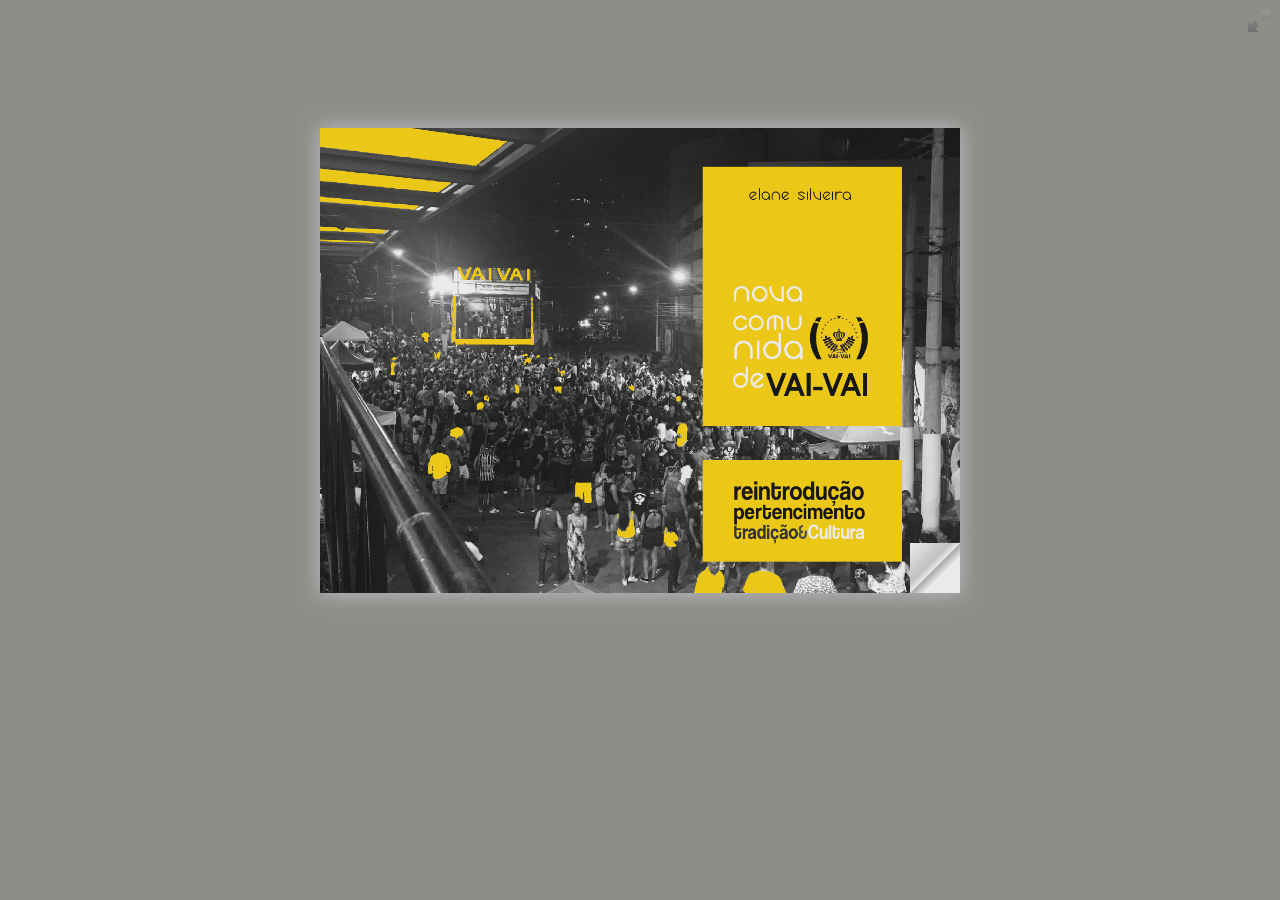
<file: index.html>
<!doctype html>
<!--[if lt IE 7 ]> <html lang="en" class="ie6"> <![endif]-->
<!--[if IE 7 ]>    <html lang="en" class="ie7"> <![endif]-->
<!--[if IE 8 ]>    <html lang="en" class="ie8"> <![endif]-->
<!--[if IE 9 ]>    <html lang="en" class="ie9"> <![endif]-->
<!--[if !IE]><!--> <html lang="en"> <!--<![endif]-->
<head>
<title>Using turn.js and the new zoom feature</title>
<meta name="viewport" content="width = 1050, user-scalable = no" />
<script type="text/javascript" src="extras/jquery.min.1.7.js"></script>
<script type="text/javascript" src="extras/modernizr.2.5.3.min.js"></script>
<script type="text/javascript" src="lib/hash.js"></script>

</head>
<body>
<!--<div id="logo">
	<img src="pages/logo.png" width="100" height="100" style="vertical-align:middle">
</div> -->
<div id="canvas">

<div class="zoom-icon zoom-icon-in"></div>

<div class="magazine-viewport">
	<div class="container">
		<div class="magazine">
			<!-- Next button -->
			<div ignore="1" class="next-button"></div>
			<!-- Previous button -->
			<div ignore="1" class="previous-button"></div>
		</div>
	</div>
</div>

<!-- Thumbnails 
<div class="thumbnails">
	<div>
		<ul>
			<li class="i">
				<img src="pages/1-thumb.jpg" width="76" height="100" class="page-1">
				<span>1</span>
			</li>
			<li class="d">
				<img src="pages/2-thumb.jpg" width="76" height="100" class="page-2">
				<img src="pages/3-thumb.jpg" width="76" height="100" class="page-3">
				<span>2-3</span>
			</li>
			<li class="d">
				<img src="pages/4-thumb.jpg" width="76" height="100" class="page-4">
				<img src="pages/5-thumb.jpg" width="76" height="100" class="page-5">
				<span>4-5</span>
			</li>
			<li class="d">
				<img src="pages/6-thumb.jpg" width="76" height="100" class="page-6">
				<img src="pages/7-thumb.jpg" width="76" height="100" class="page-7">
				<span>6-7</span>
			</li>
			<li class="d">
				<img src="pages/8-thumb.jpg" width="76" height="100" class="page-8">
				<img src="pages/9-thumb.jpg" width="76" height="100" class="page-9">
				<span>8-9</span>
			</li>
			<li class="d">
				<img src="pages/10-thumb.jpg" width="76" height="100" class="page-10">
				<img src="pages/11-thumb.jpg" width="76" height="100" class="page-11">
				<span>10-11</span>
			</li>
			<li class="i">
				<img src="pages/12-thumb.jpg" width="76" height="100" class="page-12">
				<span>12</span>
			</li>
		<ul>
	<div>	
</div>-->
</div>

<script type="text/javascript">

function loadApp() {

 	$('#canvas').fadeIn(1000);

 	var flipbook = $('.magazine');

 	// Check if the CSS was already loaded
	
	if (flipbook.width()==0 || flipbook.height()==0) {
		setTimeout(loadApp, 10);
		return;
	}
	
	// Create the flipbook

	flipbook.turn({
			
			// Magazine width

			width: 1350,//1191/2,

			// Magazine height

			height: 490, //842/2,

			// Duration in millisecond

			duration: 1000,

			// Hardware acceleration

			acceleration: !isChrome(),

			// Enables gradients

			gradients: true,
			
			// Auto center this flipbook

			autoCenter: true,

			// Elevation from the edge of the flipbook when turning a page

			elevation: 50,

			// The number of pages

			pages: 148,

			// Events

			when: {
				turning: function(event, page, view) {
					
					var book = $(this),
					currentPage = book.turn('page'),
					pages = book.turn('pages');
			
					// Update the current URI

					Hash.go('page/' + page).update();

					// Show and hide navigation buttons

					disableControls(page);
					

					$('.thumbnails .page-'+currentPage).
						parent().
						removeClass('current');

					$('.thumbnails .page-'+page).
						parent().
						addClass('current');



				},

				turned: function(event, page, view) {

					disableControls(page);

					$(this).turn('center');

					if (page==1) { 
						$(this).turn('peel', 'br');
					}

				},

				missing: function (event, pages) {

					// Add pages that aren't in the magazine

					for (var i = 0; i < pages.length; i++)
						addPage(pages[i], $(this));

				}
			}

	});

	// Zoom.js

	$('.magazine-viewport').zoom({
		flipbook: $('.magazine'),

		max: function() { 
			
			return 2;//largeMagazineWidth()/$('.magazine').width();

		}, 

		when: {

			swipeLeft: function() {

				$(this).zoom('flipbook').turn('next');

			},

			swipeRight: function() {
				
				$(this).zoom('flipbook').turn('previous');

			},

			resize: function(event, scale, page, pageElement) {

				if (scale==1)
					loadSmallPage(page, pageElement);
				else
					loadLargePage(page, pageElement);

			},

			zoomIn: function () {

				$('.thumbnails').hide();
				$('.made').hide();
				$('.magazine').removeClass('animated').addClass('zoom-in');
				$('.zoom-icon').removeClass('zoom-icon-in').addClass('zoom-icon-out');
				
				if (!window.escTip && !$.isTouch) {
					escTip = true;

					$('<div />', {'class': 'exit-message'}).
						html('<div>Press ESC to exit</div>').
							appendTo($('body')).
							delay(2000).
							animate({opacity:0}, 500, function() {
								$(this).remove();
							});
				}
			},

			zoomOut: function () {

				$('.exit-message').hide();
				$('.thumbnails').fadeIn();
				$('.made').fadeIn();
				$('.zoom-icon').removeClass('zoom-icon-out').addClass('zoom-icon-in');

				setTimeout(function(){
					$('.magazine').addClass('animated').removeClass('zoom-in');
					resizeViewport();
				}, 0);

			}
		}
	});

	// Zoom event

	if ($.isTouch)
		$('.magazine-viewport').bind('zoom.doubleTap', zoomTo);
	else
		$('.magazine-viewport').bind('zoom.tap', zoomTo);


	// Using arrow keys to turn the page

	$(document).keydown(function(e){

		var previous = 37, next = 39, esc = 27;

		switch (e.keyCode) {
			case previous:

				// left arrow
				$('.magazine').turn('previous');
				e.preventDefault();

			break;
			case next:

				//right arrow
				$('.magazine').turn('next');
				e.preventDefault();

			break;
			case esc:
				
				$('.magazine-viewport').zoom('zoomOut');	
				e.preventDefault();

			break;
		}
	});

	// URIs - Format #/page/1 

	Hash.on('^page\/([0-9]*)$', {
		yep: function(path, parts) {
			var page = parts[1];

			if (page!==undefined) {
				if ($('.magazine').turn('is'))
					$('.magazine').turn('page', page);
			}

		},
		nop: function(path) {

			if ($('.magazine').turn('is'))
				$('.magazine').turn('page', 1);
		}
	});


	$(window).resize(function() {
		resizeViewport();
	}).bind('orientationchange', function() {
		resizeViewport();
	});

	// Events for thumbnails

	$('.thumbnails').click(function(event) {
		
		var page;

		if (event.target && (page=/page-([0-9]+)/.exec($(event.target).attr('class'))) ) {
		
			$('.magazine').turn('page', page[1]);
		}
	});

	$('.thumbnails li').
		bind($.mouseEvents.over, function() {
			
			$(this).addClass('thumb-hover');

		}).bind($.mouseEvents.out, function() {
			
			$(this).removeClass('thumb-hover');

		});

	if ($.isTouch) {
	
		$('.thumbnails').
			addClass('thumbanils-touch').
			bind($.mouseEvents.move, function(event) {
				event.preventDefault();
			});

	} else {

		$('.thumbnails ul').mouseover(function() {

			$('.thumbnails').addClass('thumbnails-hover');

		}).mousedown(function() {

			return false;

		}).mouseout(function() {

			$('.thumbnails').removeClass('thumbnails-hover');

		});

	}


	// Regions

	if ($.isTouch) {
		$('.magazine').bind('touchstart', regionClick);
	} else {
		$('.magazine').click(regionClick);
	}

	// Events for the next button

	$('.next-button').bind($.mouseEvents.over, function() {
		
		$(this).addClass('next-button-hover');

	}).bind($.mouseEvents.out, function() {
		
		$(this).removeClass('next-button-hover');

	}).bind($.mouseEvents.down, function() {
		
		$(this).addClass('next-button-down');

	}).bind($.mouseEvents.up, function() {
		
		$(this).removeClass('next-button-down');

	}).click(function() {
		
		$('.magazine').turn('next');

	});

	// Events for the next button
	
	$('.previous-button').bind($.mouseEvents.over, function() {
		
		$(this).addClass('previous-button-hover');

	}).bind($.mouseEvents.out, function() {
		
		$(this).removeClass('previous-button-hover');

	}).bind($.mouseEvents.down, function() {
		
		$(this).addClass('previous-button-down');

	}).bind($.mouseEvents.up, function() {
		
		$(this).removeClass('previous-button-down');

	}).click(function() {
		
		$('.magazine').turn('previous');

	});


	resizeViewport();

	$('.magazine').addClass('animated');

}

// Zoom icon

 $('.zoom-icon').bind('mouseover', function() { 
 	
 	if ($(this).hasClass('zoom-icon-in'))
 		$(this).addClass('zoom-icon-in-hover');

 	if ($(this).hasClass('zoom-icon-out'))
 		$(this).addClass('zoom-icon-out-hover');
 
 }).bind('mouseout', function() { 
 	
 	 if ($(this).hasClass('zoom-icon-in'))
 		$(this).removeClass('zoom-icon-in-hover');
 	
 	if ($(this).hasClass('zoom-icon-out'))
 		$(this).removeClass('zoom-icon-out-hover');

 }).bind('click', function() {

 	if ($(this).hasClass('zoom-icon-in'))
 		$('.magazine-viewport').zoom('zoomIn');
 	else if ($(this).hasClass('zoom-icon-out'))	
		$('.magazine-viewport').zoom('zoomOut');

 });

 $('#canvas').hide();


// Load the HTML4 version if there's not CSS transform

yepnope({
	test : Modernizr.csstransforms,
	yep: ['../../lib/turn.js'],
	nope: ['../../lib/turn.html4.min.js'],
	both: ['../../lib/zoom.min.js', 'js/magazine.js', 'css/magazine.css'],
	complete: loadApp
});

</script>

</body>
</html>
</file>
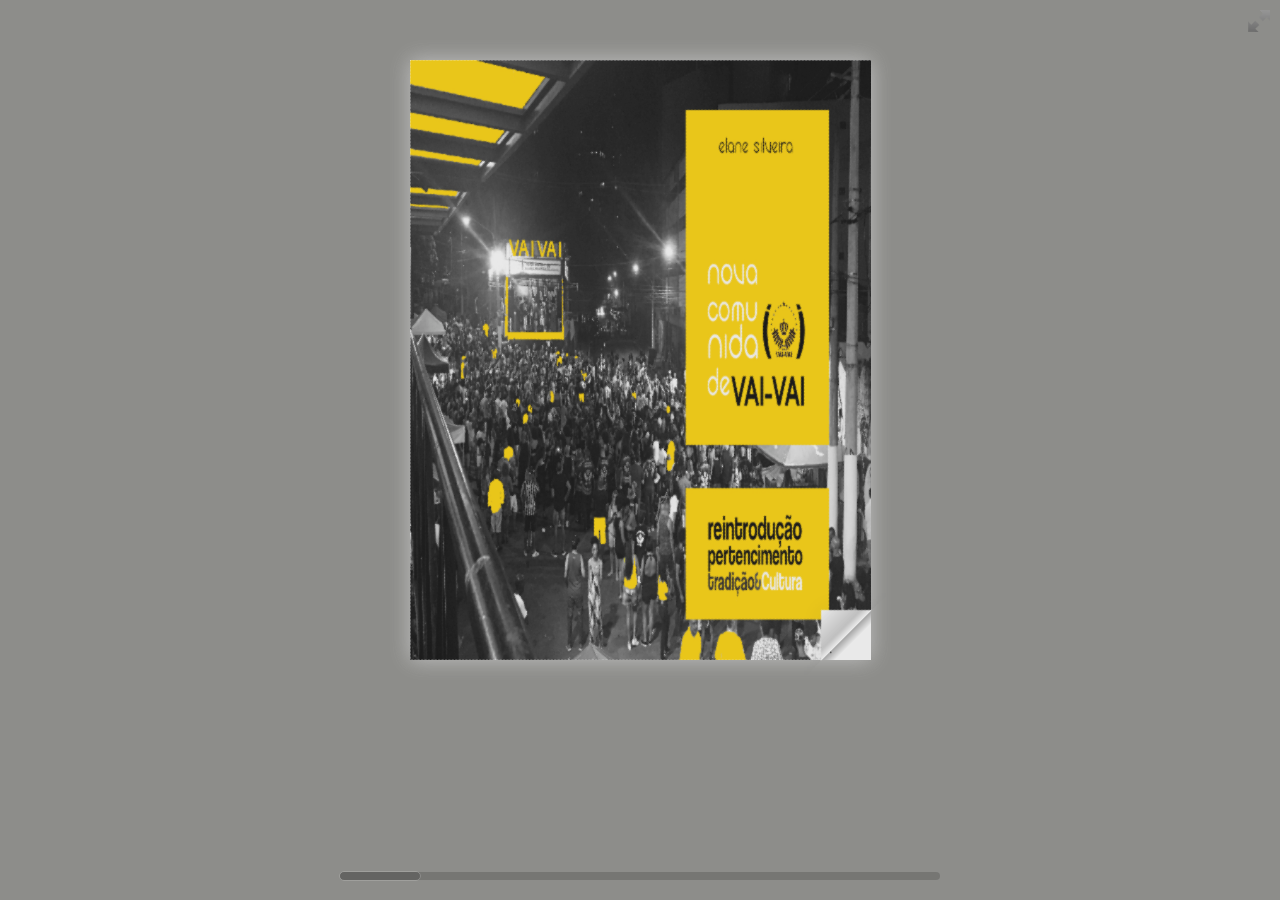
<file: slider.html>
<!doctype html>
<html lang="en">
<head>
<title>Using turn.js and the new zoom feature</title>
<meta name="viewport" content="width = 1050, user-scalable = no" />
<link rel="icon" type="image/png" href="pics/favicon.png" />
<script type="text/javascript" src="extras/jquery.min.1.7.js"></script>
<script type="text/javascript" src="extras/jquery-ui-1.8.20.custom.min.js"></script>
<script type="text/javascript" src="extras/modernizr.2.5.3.min.js"></script>
<script type="text/javascript" src="lib/hash.js"></script>
</head>
<body>

<div id="canvas">

<div class="zoom-icon zoom-icon-in"></div>

<div class="magazine-viewport">
	<div class="container">
		<div class="magazine">
			<!-- Next button -->
			<div ignore="1" class="next-button"></div>
			<!-- Previous button -->
			<div ignore="1" class="previous-button"></div>
		</div>
	</div>
	<div class="bottom">
		<div id="slider-bar" class="turnjs-slider">
			<div id="slider"></div>
		</div>
	</div>
</div>

<script type="text/javascript">

function loadApp() {

 	$('#canvas').fadeIn(1000);

 	var flipbook = $('.magazine');

 	// Check if the CSS was already loaded
	
	if (flipbook.width()==0 || flipbook.height()==0) {
		setTimeout(loadApp, 10);
		return;
	}
	
	// Create the flipbook

	flipbook.turn({
			
			// Magazine width

			width: 922,

			// Magazine height

			height: 600,

			// Duration in millisecond

			duration: 1000,

			// Enables gradients

			gradients: true,
			
			// Auto center this flipbook

			autoCenter: true,

			// Elevation from the edge of the flipbook when turning a page

			elevation: 50,

			// The number of pages

			pages: 12,

			// Events

			when: {
				turning: function(event, page, view) {
					
					var book = $(this),
					currentPage = book.turn('page'),
					pages = book.turn('pages');
			
					// Update the current URI

					Hash.go('page/' + page).update();

					// Show and hide navigation buttons

					disableControls(page);

				},

				turned: function(event, page, view) {

					disableControls(page);

					$(this).turn('center');

					$('#slider').slider('value', getViewNumber($(this), page));

					if (page==1) { 
						$(this).turn('peel', 'br');
					}

				},

				missing: function (event, pages) {

					// Add pages that aren't in the magazine

					for (var i = 0; i < pages.length; i++)
						addPage(pages[i], $(this));

				}
			}

	});

	// Zoom.js

	$('.magazine-viewport').zoom({
		flipbook: $('.magazine'),

		max: function() { 
			
			return largeMagazineWidth()/$('.magazine').width();

		}, 

		when: {
			swipeLeft: function() {

				$(this).zoom('flipbook').turn('next');

			},

			swipeRight: function() {
				
				$(this).zoom('flipbook').turn('previous');

			},

			resize: function(event, scale, page, pageElement) {

				if (scale==1)
					loadSmallPage(page, pageElement);
				else
					loadLargePage(page, pageElement);

			},

			zoomIn: function () {

				$('#slider-bar').hide();
				$('.made').hide();
				$('.magazine').removeClass('animated').addClass('zoom-in');
				$('.zoom-icon').removeClass('zoom-icon-in').addClass('zoom-icon-out');
				
				if (!window.escTip && !$.isTouch) {
					escTip = true;

					$('<div />', {'class': 'exit-message'}).
						html('<div>Press ESC to exit</div>').
							appendTo($('body')).
							delay(2000).
							animate({opacity:0}, 500, function() {
								$(this).remove();
							});
				}
			},

			zoomOut: function () {

				$('#slider-bar').fadeIn();
				$('.exit-message').hide();
				$('.made').fadeIn();
				$('.zoom-icon').removeClass('zoom-icon-out').addClass('zoom-icon-in');

				setTimeout(function(){
					$('.magazine').addClass('animated').removeClass('zoom-in');
					resizeViewport();
				}, 0);

			}
		}
	});

	// Zoom event

	if ($.isTouch)
		$('.magazine-viewport').bind('zoom.doubleTap', zoomTo);
	else
		$('.magazine-viewport').bind('zoom.tap', zoomTo);


	// Using arrow keys to turn the page

	$(document).keydown(function(e){

		var previous = 37, next = 39, esc = 27;

		switch (e.keyCode) {
			case previous:

				// left arrow
				$('.magazine').turn('previous');
				e.preventDefault();

			break;
			case next:

				//right arrow
				$('.magazine').turn('next');
				e.preventDefault();

			break;
			case esc:
				
				$('.magazine-viewport').zoom('zoomOut');	
				e.preventDefault();

			break;
		}
	});

	// URIs - Format #/page/1 

	Hash.on('^page\/([0-9]*)$', {
		yep: function(path, parts) {
			var page = parts[1];

			if (page!==undefined) {
				if ($('.magazine').turn('is'))
					$('.magazine').turn('page', page);
			}

		},
		nop: function(path) {

			if ($('.magazine').turn('is'))
				$('.magazine').turn('page', 1);
		}
	});


	$(window).resize(function() {
		resizeViewport();
	}).bind('orientationchange', function() {
		resizeViewport();
	});

	// Regions

	if ($.isTouch) {
		$('.magazine').bind('touchstart', regionClick);
	} else {
		$('.magazine').click(regionClick);
	}

	// Events for the next button

	$('.next-button').bind($.mouseEvents.over, function() {
		
		$(this).addClass('next-button-hover');

	}).bind($.mouseEvents.out, function() {
		
		$(this).removeClass('next-button-hover');

	}).bind($.mouseEvents.down, function() {
		
		$(this).addClass('next-button-down');

	}).bind($.mouseEvents.up, function() {
		
		$(this).removeClass('next-button-down');

	}).click(function() {
		
		$('.magazine').turn('next');

	});

	// Events for the next button
	
	$('.previous-button').bind($.mouseEvents.over, function() {
		
		$(this).addClass('previous-button-hover');

	}).bind($.mouseEvents.out, function() {
		
		$(this).removeClass('previous-button-hover');

	}).bind($.mouseEvents.down, function() {
		
		$(this).addClass('previous-button-down');

	}).bind($.mouseEvents.up, function() {
		
		$(this).removeClass('previous-button-down');

	}).click(function() {
		
		$('.magazine').turn('previous');

	});


	// Slider

	$( "#slider" ).slider({
		min: 1,
		max: numberOfViews(flipbook),

		start: function(event, ui) {

			if (!window._thumbPreview) {
				_thumbPreview = $('<div />', {'class': 'thumbnail'}).html('<div></div>');
				setPreview(ui.value);
				_thumbPreview.appendTo($(ui.handle));
			} else
				setPreview(ui.value);

			moveBar(false);

		},

		slide: function(event, ui) {

			setPreview(ui.value);

		},

		stop: function() {

			if (window._thumbPreview)
				_thumbPreview.removeClass('show');
			
			$('.magazine').turn('page', Math.max(1, $(this).slider('value')*2 - 2));

		}
	});

	resizeViewport();

	$('.magazine').addClass('animated');

}

// Zoom icon

 $('.zoom-icon').bind('mouseover', function() { 
 	
 	if ($(this).hasClass('zoom-icon-in'))
 		$(this).addClass('zoom-icon-in-hover');

 	if ($(this).hasClass('zoom-icon-out'))
 		$(this).addClass('zoom-icon-out-hover');
 
 }).bind('mouseout', function() { 
 	
 	 if ($(this).hasClass('zoom-icon-in'))
 		$(this).removeClass('zoom-icon-in-hover');
 	
 	if ($(this).hasClass('zoom-icon-out'))
 		$(this).removeClass('zoom-icon-out-hover');

 }).bind('click', function() {

 	if ($(this).hasClass('zoom-icon-in'))
 		$('.magazine-viewport').zoom('zoomIn');
 	else if ($(this).hasClass('zoom-icon-out'))	
		$('.magazine-viewport').zoom('zoomOut');

 });

 $('#canvas').hide();


// Load the HTML4 version if there's not CSS transform

yepnope({
	test : Modernizr.csstransforms,
	yep: ['/lib/turn.min.js'],
	nope: ['/lib/turn.html4.min.js', 'css/jquery.ui.html4.css'],
	both: ['/lib/zoom.min.js', 'css/jquery.ui.css', 'js/magazine.js', 'css/magazine.css'],
	complete: loadApp
});

</script>

</body>
</html>
</file>
